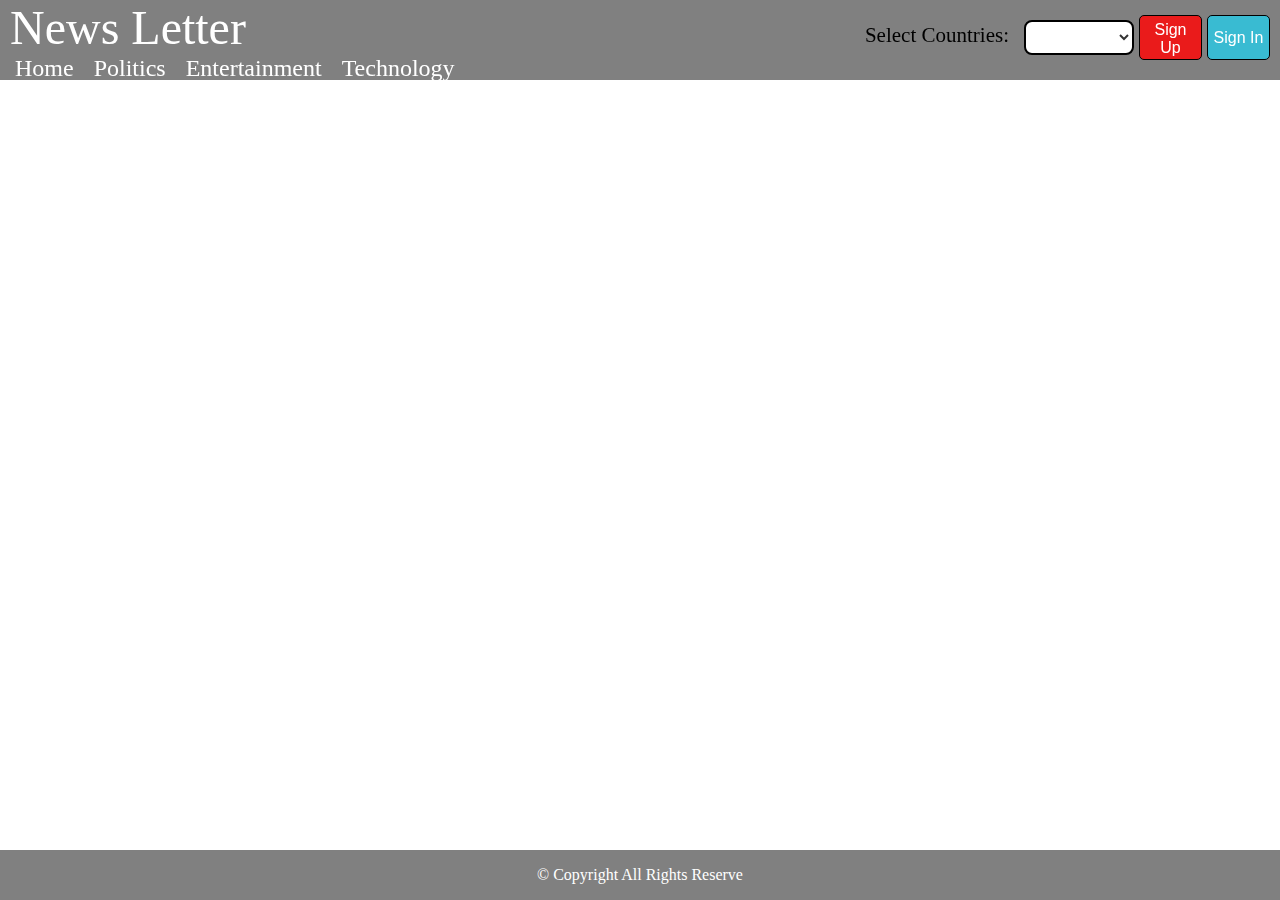
<file: index.html>
<!DOCTYPE html>
<html lang="en">
<head>
    <meta charset="UTF-8">
    <meta name="viewport" content="width=device-width, initial-scale=1.0">
    <title>Document</title>
    <link rel="stylesheet" href="style.css">
</head>
<body>
    <header>
      
        <nav>
            <div class="heading">
                <h2 class="heading">News Letter</h2>
                <ul>
                    <li><a href="index.html">Home </a></li>
                    <li> <a href="politics.html" target="_blank"> Politics</a></li>
                    <li><a href="entertainment.html" target="_blank">Entertainment</a></li>
                    <li><a href="technology.html" target="_blank">Technology</a></li>
                    
    
                  
                </ul>
            </div>
            

            <div class="header-content">
                <label for="select">Select Countries:</label>
                <select id="selectOption" onchange="window.location.href = this.value;">
                  <option> </option>
                  <option value="au.html"> India </option>
                  <option value="br.html"> Brazil </option>
                  <option value="ca.html"> Canada </option>
                  <option value="cn.html"> China </option>
                  <option value="de.html"> Germany </option>
                  <option value="in.html"> Australia </option>
                  <option value="il.html"> Israel </option>
                  <option value="it.html"> Italy </option>
                  <option value="jp.html"> Japan </option>
                  <option value="my.html"> Malaysia </option>
                  <option value="nz.html"> New Zealand </option>
                  <option value="ru.html"> Russia </option>
                  <option value="za.html"> South Africa </option>
                  <option value="kr.html"> South Korea </option>
                  <option value="ch.html"> Switzerland </option>
                  <option value="ae.html"> UAE </option>
                  <option value="gb.html"> UK </option>
                  <option value="ua.html"> Ukraine </option>
                  <option value="us.html"> US </option>
                </select>
                <button class="signup">Sign Up</button>
                <button class="signin">Sign In</button>
            </div>
        </nav>
        
    </header>
<main id="articles-container">
</main>

<footer>
    <p>© Copyright All Rights Reserve</p>
</footer>
<script src="script.js"></script>
</body>
</html>
</file>
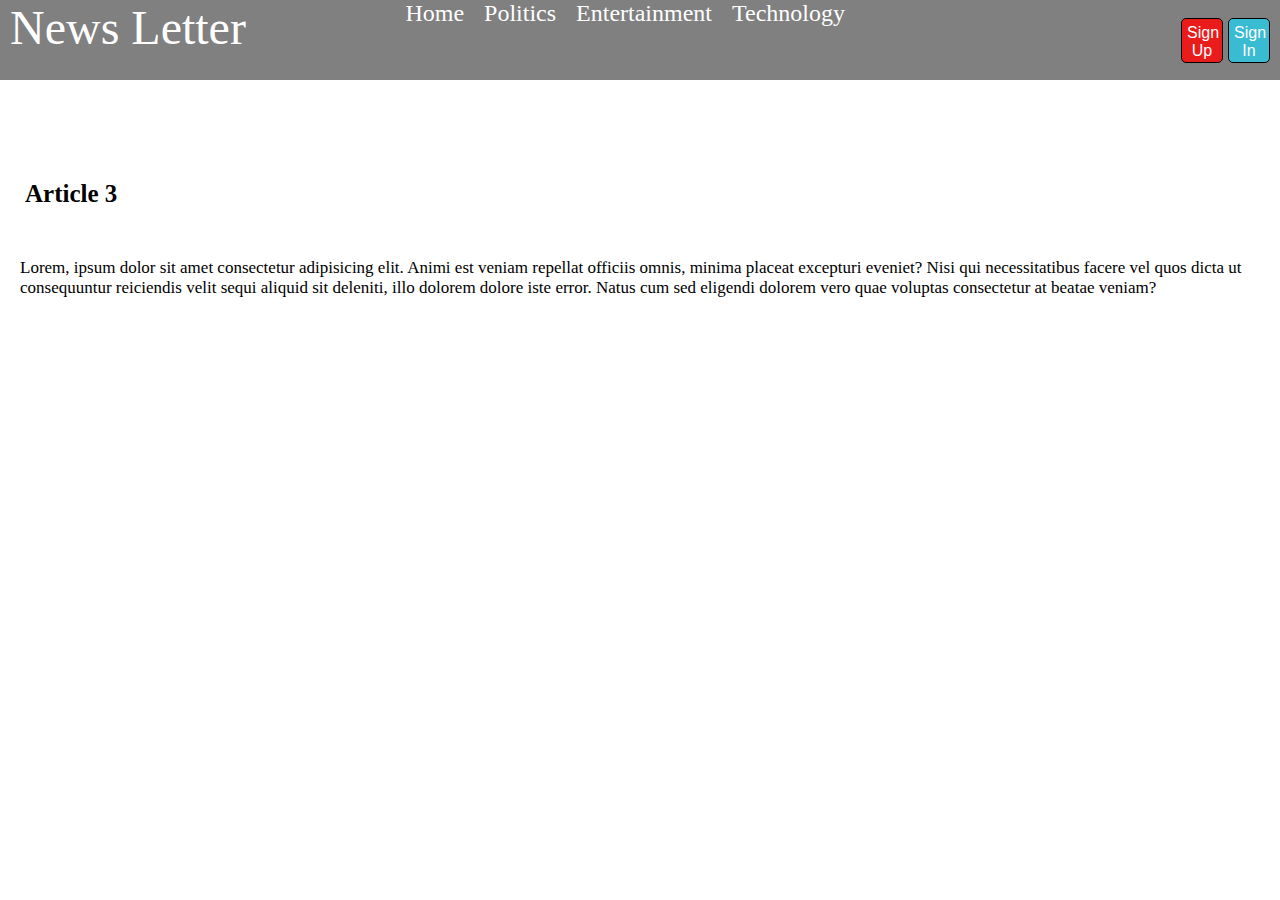
<file: article1.html>
<!DOCTYPE html>
<html lang="en">
<head>
    <meta charset="UTF-8">
    <meta name="viewport" content="width=device-width, initial-scale=1.0">
    <title>Document</title>
    <link rel="stylesheet" href="style.css">
</head>
<body>
    <header>
      
        <nav>
             <h2 class="heading">News Letter</h2>
            <ul>
                <li><a href="index.html">Home</a></li>
                <li> <a href="politics.html"> Politics</a></li>
                <li><a href="entertainment.html">Entertainment</a></li>
                <li><a href="technology.html">Technology</a></li>
                
            </ul>
        </nav>
        <div class="header-content">
            <button class="signup">Sign Up</button>
            <button class="signin">Sign In</button>
        </div>
    </header>
    <main>
        <div class="article-content">
            <h1 class="main-section">Article 3</h1>
            <p>Lorem, ipsum dolor sit amet consectetur adipisicing elit. Animi est veniam repellat officiis omnis, minima placeat excepturi eveniet? Nisi qui necessitatibus facere vel quos dicta ut consequuntur reiciendis velit sequi aliquid sit deleniti, illo dolorem dolore iste error. Natus cum sed eligendi dolorem vero quae voluptas consectetur at beatae veniam?</p>
        </div>
    </main>
</body>
</html>
</file>
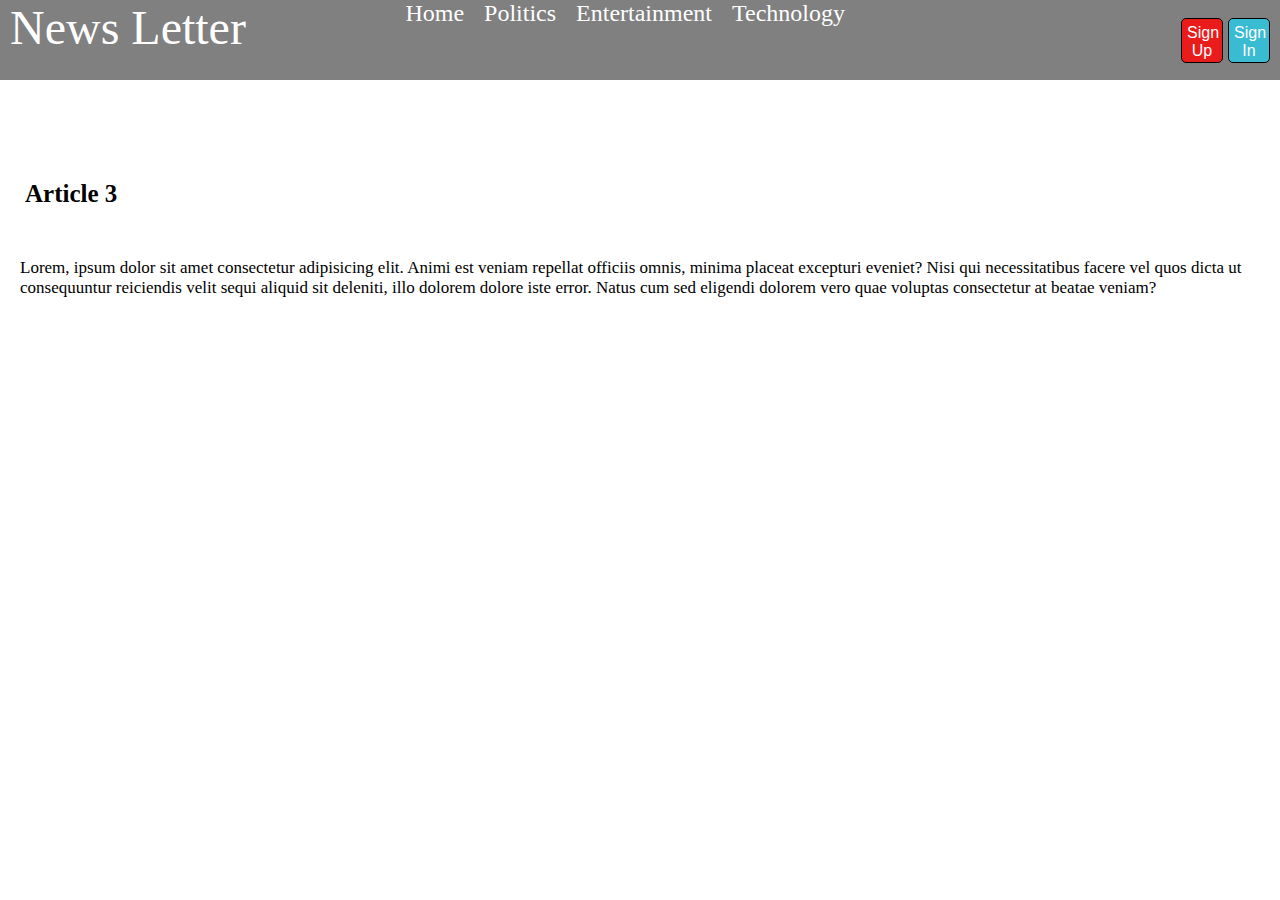
<file: article3.html>
<!DOCTYPE html>
<html lang="en">
<head>
    <meta charset="UTF-8">
    <meta name="viewport" content="width=device-width, initial-scale=1.0">
    <title>Document</title>
    <link rel="stylesheet" href="style.css">
</head>
<body>
    <header>
      
        <nav>
             <h2 class="heading">News Letter</h2>
            <ul>
                <li><a href="index.html">Home</a></li>
                <li> <a href="politics.html"> Politics</a></li>
                <li><a href="entertainment.html">Entertainment</a></li>
                <li><a href="technology.html">Technology</a></li>
                
            </ul>
        </nav>
        <div class="header-content">
            <button class="signup">Sign Up</button>
            <button class="signin">Sign In</button>
        </div>
    </header>
    <main>
        <div class="article-content">
            <h1 class="main-section">Article 3</h1>
            <p>Lorem, ipsum dolor sit amet consectetur adipisicing elit. Animi est veniam repellat officiis omnis, minima placeat excepturi eveniet? Nisi qui necessitatibus facere vel quos dicta ut consequuntur reiciendis velit sequi aliquid sit deleniti, illo dolorem dolore iste error. Natus cum sed eligendi dolorem vero quae voluptas consectetur at beatae veniam?</p>
        </div>
       
    </main>
</body>
</html>
</file>
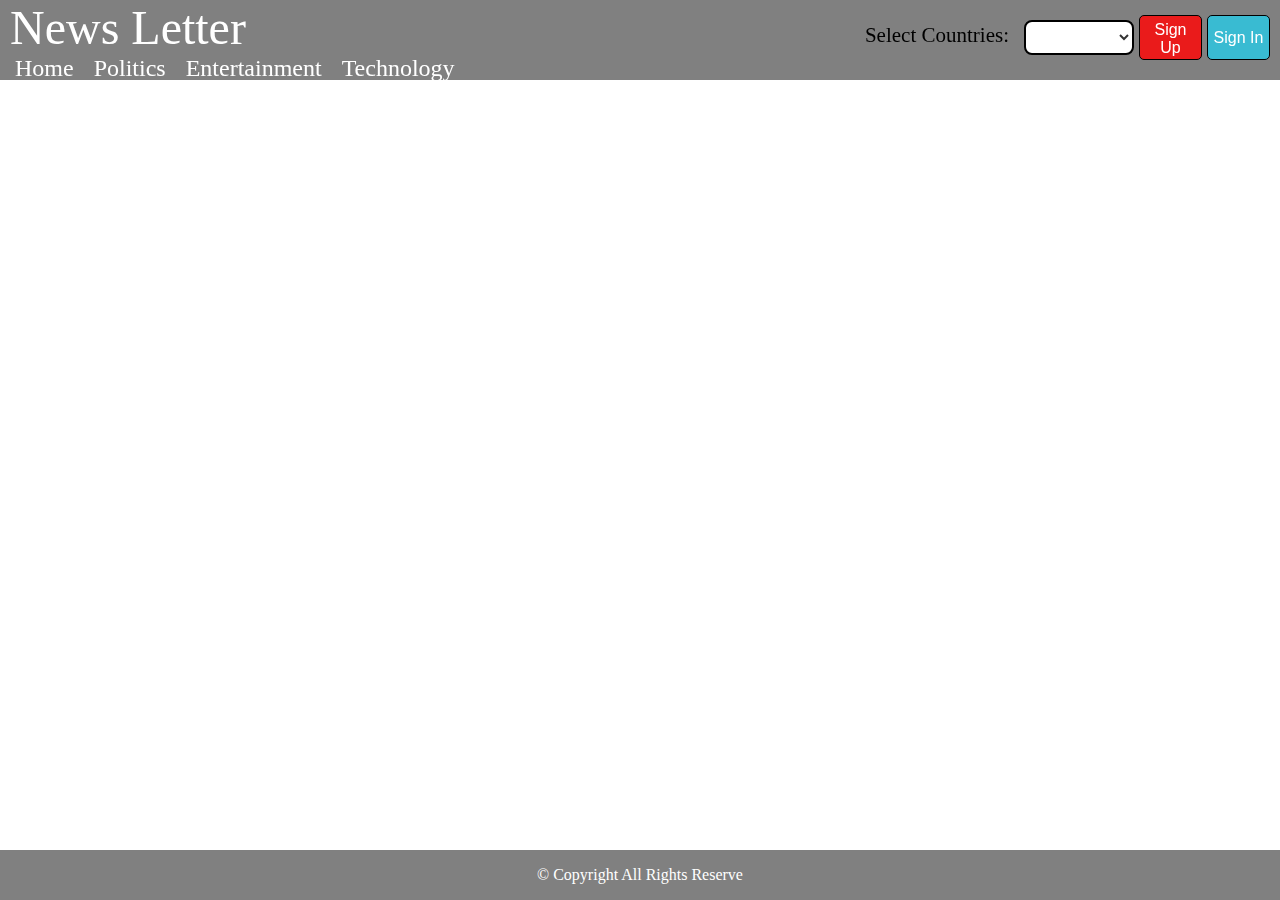
<file: br.html>
<!DOCTYPE html>
<html lang="en">
<head>
    <meta charset="UTF-8">
    <meta name="viewport" content="width=device-width, initial-scale=1.0">
    <title>News_Website</title>
    <link rel="stylesheet" href="style.css">
</head>

<body> 
    <header>
      
        <nav>
            <div class="heading">
                <h2 class="heading">News Letter</h2>
                <ul>
                    <li><a href="index.html">Home </a></li>
                    <li> <a href="politics.html" target="_blank"> Politics</a></li>
                    <li><a href="entertainment.html" target="_blank">Entertainment</a></li>
                    <li><a href="technology.html" target="_blank">Technology</a></li>
                    
    
                  
                </ul>
            </div>
            

            <div class="header-content">
                <label for="select">Select Countries:</label>
                <select id="selectOption" onchange="window.location.href = this.value;">
                  <option> </option>
                  <option value="index.html"> India </option>
                  <option value="br.html"> Brazil </option>
                  <option value="ca.html"> Canada </option>
                  <option value="cn.html"> China </option>
                  <option value="de.html"> Germany </option>
                  <option value="au.html"> Australia </option>
                  <option value="il.html"> Israel </option>
                  <option value="it.html"> Italy </option>
                  <option value="jp.html"> Japan </option>
                  <option value="my.html"> Malaysia </option>
                  <option value="nz.html"> New Zealand </option>
                  <option value="ru.html"> Russia </option>
                  <option value="za.html"> South Africa </option>
                  <option value="kr.html"> South Korea </option>
                  <option value="ch.html"> Switzerland </option>
                  <option value="ae.html"> UAE </option>
                  <option value="gb.html"> UK </option>
                  <option value="ua.html"> Ukraine </option>
                  <option value="us.html"> US </option>
                </select>
                <button class="signup">Sign Up</button>
                <button class="signin">Sign In</button>
            </div>
        </nav>
        
    </header>
<main id="articles-container">
</main>

<footer>
    <p>© Copyright All Rights Reserve</p>
</footer>



    <script>
        const main = document.getElementById('articles-container');
let data; 
let dataLength;

async function getData() {
    const res = await fetch("https://newsapi.org/v2/top-headlines?country=br&apiKey=b7ffdaf797634749b738eeea32fa6505")
    const result = await res.json();
    data = result.articles;
    dataLength = data.length;
    console.log("\n : data:", data)

    renderUI();
}

getData();

function renderUI() {
    for(let i=0; i<dataLength; i++) {
        const article = document.createElement('article');
        article.innerHTML = `
            <img class="article-image" src="${data[i].urlToImage}" alt="news"/>
            <div class="article-content">
                <h1>${data[i].title}</h1>
                <p>${data[i].description}</p>
                <p> Author: ${data[i].author}  </p>
                <a href="${data[i].url}"  target="_blank"> Read More...  </a>
            </div>
        `;
        main.appendChild(article);
    }
}

 </script>
</body>
</html>
</file>
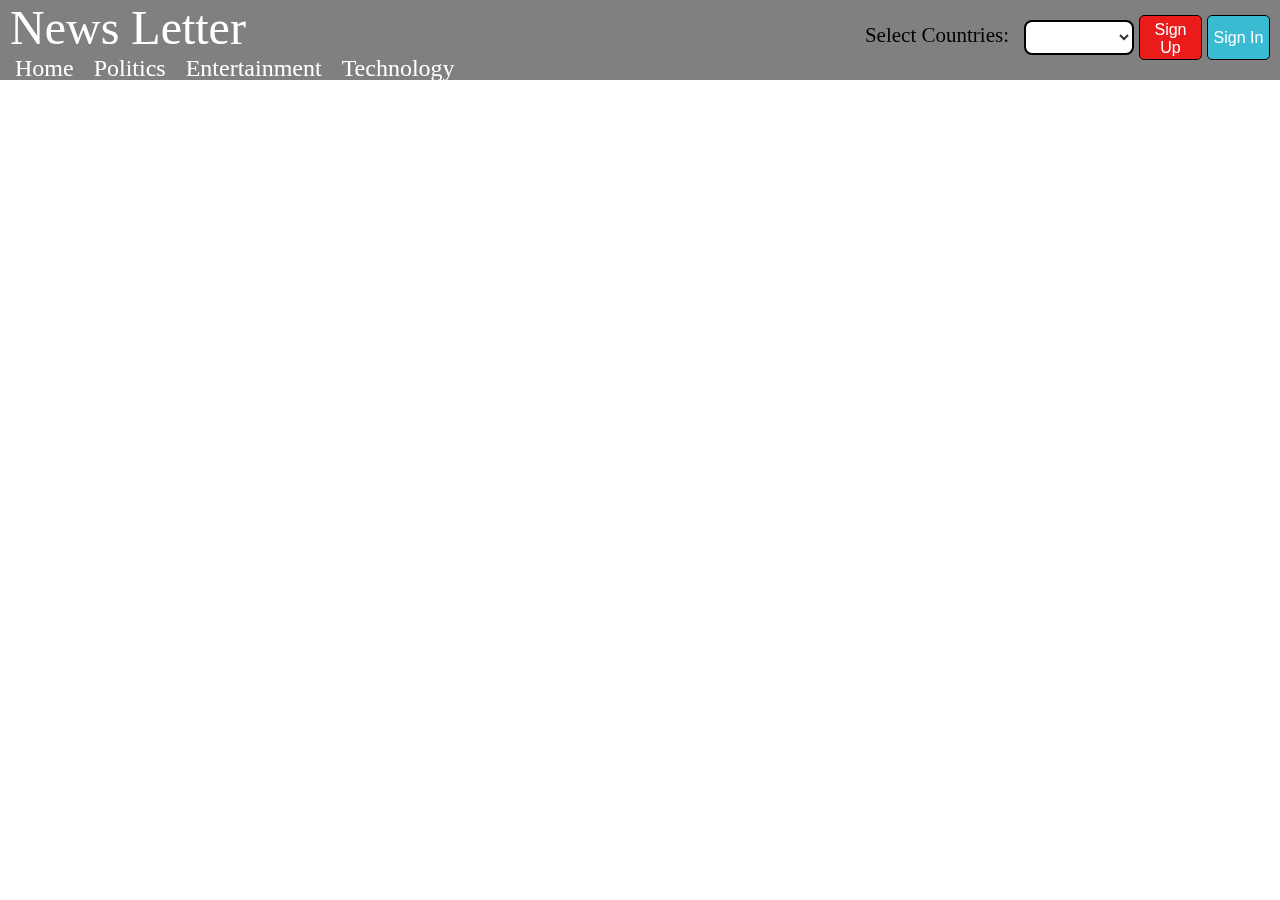
<file: entertainment.html>
<!DOCTYPE html>
<html lang="en">
<head>
    <meta charset="UTF-8">
    <meta name="viewport" content="width=device-width, initial-scale=1.0">
    <title>Document</title>
    <link rel="stylesheet" href="style.css">
</head>
<body>
    <header>
      
        <nav>
            <div class="heading">
                <h2 class="heading">News Letter</h2>
                <ul>
                    <li><a href="index.html">Home </a></li>
                    <li> <a href="politics.html" target="_blank"> Politics</a></li>
                    <li><a href="entertainment.html" target="_blank">Entertainment</a></li>
                    <li><a href="technology.html" target="_blank">Technology</a></li>
                    
    
                  
                </ul>
            </div>
            

            <div class="header-content">
                <label for="select">Select Countries:</label>
                <select id="selectOption" onchange="window.location.href = this.value;">
                  <option> </option>
                  <option value="index.html"> India </option>
                  <option value="br.html"> Brazil </option>
                  <option value="ca.html"> Canada </option>
                  <option value="cn.html"> China </option>
                  <option value="de.html"> Germany </option>
                  <option value="au.html"> Australia </option>
                  <option value="il.html"> Israel </option>
                  <option value="it.html"> Italy </option>
                  <option value="jp.html"> Japan </option>
                  <option value="my.html"> Malaysia </option>
                  <option value="nz.html"> New Zealand </option>
                  <option value="ru.html"> Russia </option>
                  <option value="za.html"> South Africa </option>
                  <option value="kr.html"> South Korea </option>
                  <option value="ch.html"> Switzerland </option>
                  <option value="ae.html"> UAE </option>
                  <option value="gb.html"> UK </option>
                  <option value="ua.html"> Ukraine </option>
                  <option value="us.html"> US </option>
                </select>
                <button class="signup">Sign Up</button>
                <button class="signin">Sign In</button>
            </div>
        </nav>
        
    </header>
        </nav>
        
    </header>
    <main id="articles-container">
        <!-- <div class="main-section">
            <div class="main-content">
                <img src="/images/news1.jpg " alt="">
                <div class="content">
                    <a href="article1.html"><h2>Article 1</h2></a>
                    <p>Lorem ipsum dolor sit amet consectetur adipisicing elit. Architecto, quidem aliquam. Neque ipsum dolorem accusantium </p>
                </div>
               
            </div>
            </div> -->
    </main>
    <script>
        const main = document.getElementById('articles-container');
        let data;
        let dataLength;
        
        async function getData() {
            const res = await fetch("https://newsapi.org/v2/top-headlines?country=in&category=entertainment&apiKey=b7ffdaf797634749b738eeea32fa6505")
            const result = await res.json();
            data = result.articles;
            dataLength = data.length;
            console.log("\n : data:", data)
        
            renderUI();
        }
        
        getData();
        
        function renderUI() {
            for(let i=0; i<dataLength; i++) {
                const article = document.createElement('article');
                article.innerHTML = `
                    <img class="article-image" src="${data[i].urlToImage}" alt="news"/>
                    <div class="article-content">
                        <h1>${data[i].title}</h1>
                        <p>${data[i].description}</p>
                        <p> Author: ${data[i].author}  </p>
                        <a href="${data[i].url}"  target="_blank"> Read More...  </a>
                    </div>
                `;
                main.appendChild(article);
            }
        }
        
         </script>
</body>
</html>
</file>
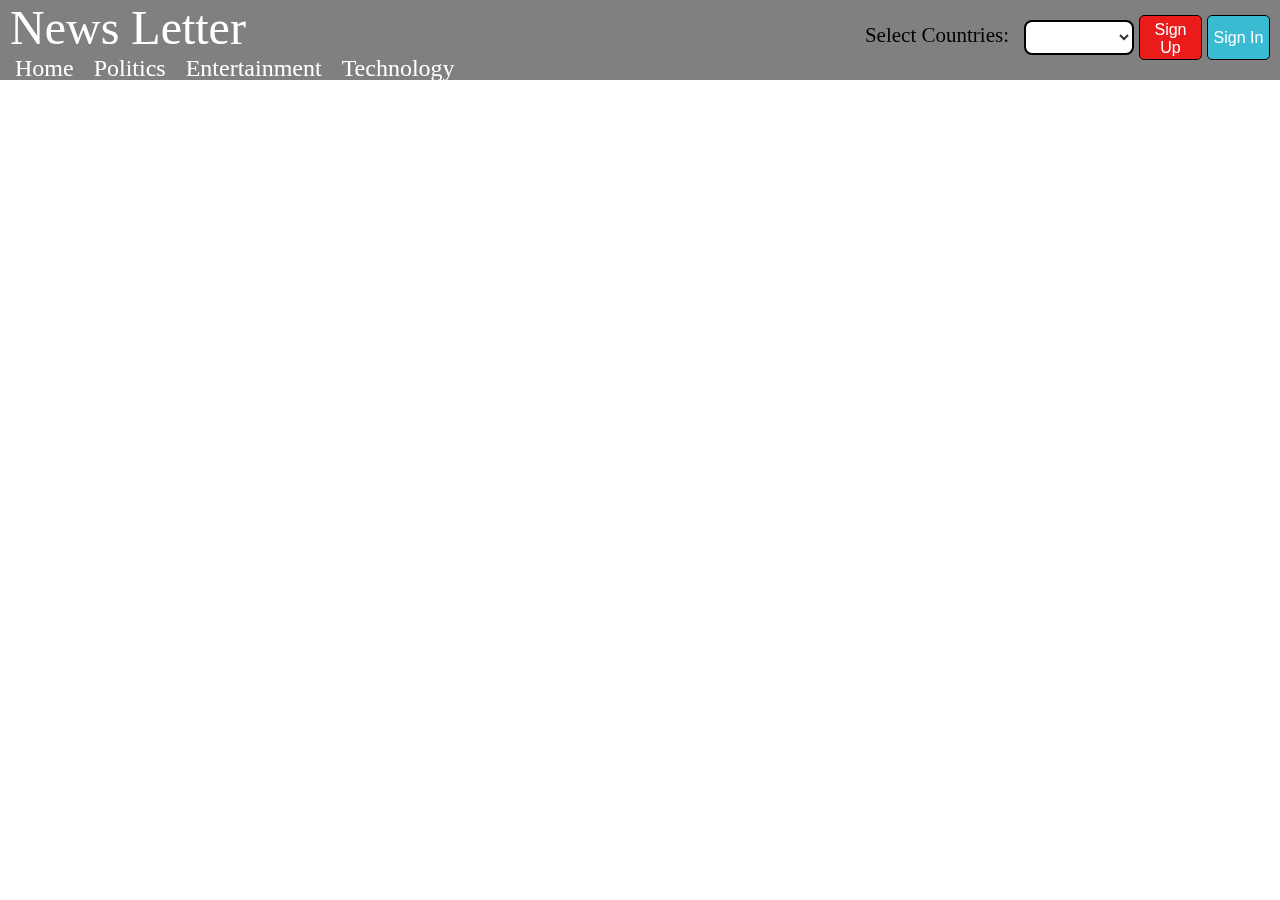
<file: politics.html>
<!DOCTYPE html>
<html lang="en">
<head>
    <meta charset="UTF-8">
    <meta name="viewport" content="width=device-width, initial-scale=1.0">
    <title>Document</title>
    <link rel="stylesheet" href="style.css">
</head>
<body>
    <header>
      
        <nav>
            <div class="heading">
                <h2 class="heading">News Letter</h2>
                <ul>
                    <li><a href="index.html">Home </a></li>
                    <li> <a href="politics.html" target="_blank"> Politics</a></li>
                    <li><a href="entertainment.html" target="_blank">Entertainment</a></li>
                    <li><a href="technology.html" target="_blank">Technology</a></li>
                    
    
                  
                </ul>
            </div>
            

            <div class="header-content">
                <label for="select">Select Countries:</label>
                <select id="selectOption" onchange="window.location.href = this.value;">
                  <option> </option>
                  <option value="au.html"> India</option>
                  <option value="br.html"> Brazil </option>
                  <option value="ca.html"> Canada </option>
                  <option value="cn.html"> China </option>
                  <option value="de.html"> Germany </option>
                  <option value="in.html"> Australia</option>
                  <option value="il.html"> Israel </option>
                  <option value="it.html"> Italy </option>
                  <option value="jp.html"> Japan </option>
                  <option value="my.html"> Malaysia </option>
                  <option value="nz.html"> New Zealand </option>
                  <option value="ru.html"> Russia </option>
                  <option value="za.html"> South Africa </option>
                  <option value="kr.html"> South Korea </option>
                  <option value="ch.html"> Switzerland </option>
                  <option value="ae.html"> UAE </option>
                  <option value="gb.html"> UK </option>
                  <option value="ua.html"> Ukraine </option>
                  <option value="us.html"> US </option>
                </select>
                <button class="signup">Sign Up</button>
                <button class="signin">Sign In</button>
            </div>
        </nav>
        
    </header>
    <main id="articles-container">
    </main>
    <script>
        const main = document.getElementById('articles-container');
        let data;
        let dataLength;
        
        async function getData() {
            const res = await fetch("https://newsapi.org/v2/top-headlines?country=in&category=Polotics&apiKey=b7ffdaf797634749b738eeea32fa6505")
            const result = await res.json();
            data = result.articles;
            dataLength = data.length;
            console.log("\n : data:", data)
        
            renderUI();
        }
        
        getData();
        
        function renderUI() {
            for(let i=0; i<dataLength; i++) {
                const article = document.createElement('article');
                article.innerHTML = `
                    <img class="article-image" src="${data[i].urlToImage}" alt="news"/>
                    <div class="article-content">
                        <h1>${data[i].title}</h1>
                        <p>${data[i].description}</p>
                        <p> Author: ${data[i].author}  </p>
                        <a href="${data[i].url}"  target="_blank"> Read More...  </a>
                    </div>
                `;
                main.appendChild(article);
            }
        }
        
         </script>
</body>
</html>
</file>
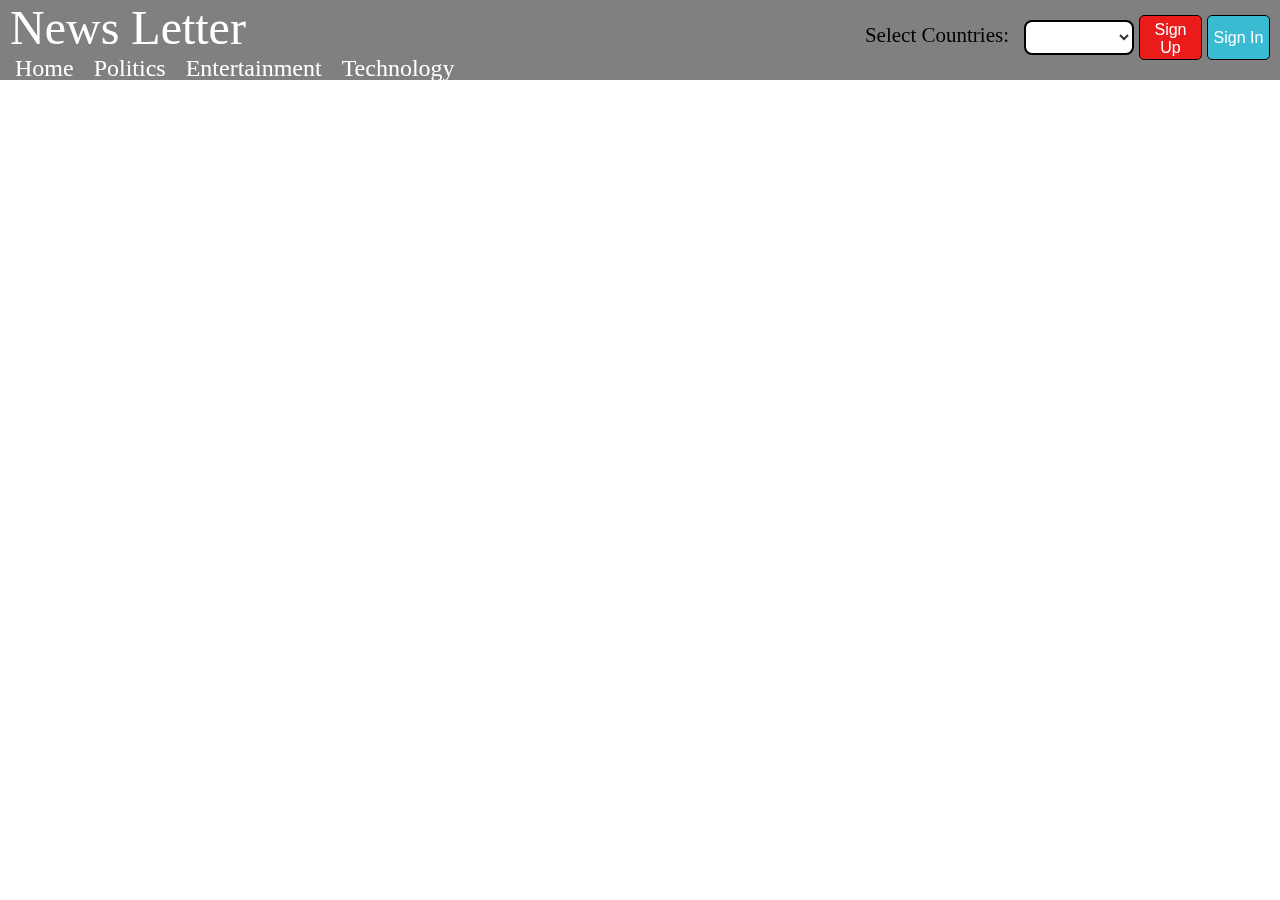
<file: technology.html>
<!DOCTYPE html>
<html lang="en">
<head>
    <meta charset="UTF-8">
    <meta name="viewport" content="width=device-width, initial-scale=1.0">
    <title>Document</title>
    <link rel="stylesheet" href="style.css">
</head>
<body>
    <header>
      
        <nav>
            <div class="heading">
                <h2 class="heading">News Letter</h2>
                <ul>
                    <li><a href="index.html">Home </a></li>
                    <li> <a href="politics.html" target="_blank"> Politics</a></li>
                    <li><a href="entertainment.html" target="_blank">Entertainment</a></li>
                    <li><a href="technology.html" target="_blank">Technology</a></li>
                    
    
                  
                </ul>
            </div>
            

            <div class="header-content">
                <label for="select">Select Countries:</label>
                <select id="selectOption" onchange="window.location.href = this.value;">
                  <option> </option>
                  <option value="index.html"> India </option>
                  <option value="br.html"> Brazil </option>
                  <option value="ca.html"> Canada </option>
                  <option value="cn.html"> China </option>
                  <option value="de.html"> Germany </option>
                  <option value="au.html"> Australia </option>
                  <option value="il.html"> Israel </option>
                  <option value="it.html"> Italy </option>
                  <option value="jp.html"> Japan </option>
                  <option value="my.html"> Malaysia </option>
                  <option value="nz.html"> New Zealand </option>
                  <option value="ru.html"> Russia </option>
                  <option value="za.html"> South Africa </option>
                  <option value="kr.html"> South Korea </option>
                  <option value="ch.html"> Switzerland </option>
                  <option value="ae.html"> UAE </option>
                  <option value="gb.html"> UK </option>
                  <option value="ua.html"> Ukraine </option>
                  <option value="us.html"> US </option>
                </select>
                <button class="signup">Sign Up</button>
                <button class="signin">Sign In</button>
            </div>
        </nav>
        
    </header>
        </nav>
        
    </header>
    <main id="articles-container">
        <!-- <div class="main-section">
        <div class="main-content">
            <img src="/images/news1.jpg " alt="">
            <div class="content">
                <a href="article1.html"><h2>Article 1</h2></a>
                <p>Lorem ipsum dolor sit amet consectetur adipisicing elit. Architecto, quidem aliquam. Neque ipsum dolorem accusantium </p>
            </div>
           
        </div>
        </div> -->
    </main>
    <script>
        const main = document.getElementById('articles-container');
        let data;
        let dataLength;
        
        async function getData() {
            const res = await fetch("https://newsapi.org/v2/top-headlines?country=in&category=technology&apiKey=b7ffdaf797634749b738eeea32fa6505")
            const result = await res.json();
            data = result.articles;
            dataLength = data.length;
            console.log("\n : data:", data)
        
            renderUI();
        }
        
        getData();
        
        function renderUI() {
            for(let i=0; i<dataLength; i++) {
                const article = document.createElement('article');
                article.innerHTML = `
                    <img class="article-image" src="${data[i].urlToImage}" alt="news"/>
                    <div class="article-content">
                        <h1>${data[i].title}</h1>
                        <p>${data[i].description}</p>
                        <p> Author: ${data[i].author}  </p>
                        <a href="${data[i].url}"  target="_blank"> Read More...  </a>
                    </div>
                `;
                main.appendChild(article);
            }
        }
        
         </script>
</body>
</html>
</file>
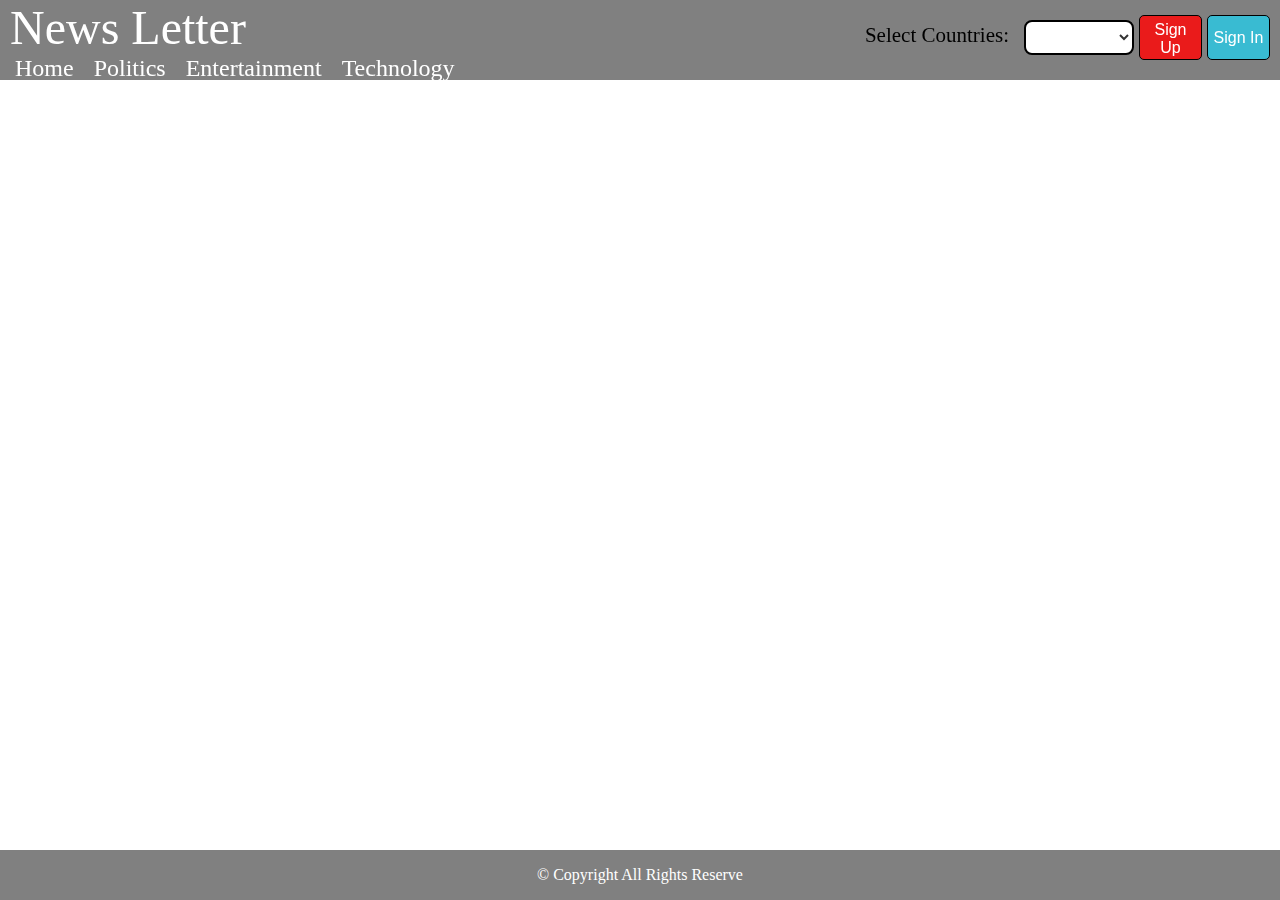
<file: us.html>
<!DOCTYPE html>
<html lang="en">
<head>
    <meta charset="UTF-8">
    <meta name="viewport" content="width=device-width, initial-scale=1.0">
    <title>News_Website</title>
    <link rel="stylesheet" href="style.css">
</head>

<body> 
    <header>
      
        <nav>
            <div class="heading">
                <h2 class="heading">News Letter</h2>
                <ul>
                    <li><a href="index.html">Home </a></li>
                    <li> <a href="politics.html" target="_blank"> Politics</a></li>
                    <li><a href="entertainment.html" target="_blank">Entertainment</a></li>
                    <li><a href="technology.html" target="_blank">Technology</a></li>
                    
    
                  
                </ul>
            </div>
            

            <div class="header-content">
                <label for="select">Select Countries:</label>
                <select id="selectOption" onchange="window.location.href = this.value;">
                  <option> </option>
                  <option value="index.html"> India </option>
                  <option value="br.html"> Brazil </option>
                  <option value="ca.html"> Canada </option>
                  <option value="cn.html"> China </option>
                  <option value="de.html"> Germany </option>
                  <option value="au.html"> Australia </option>
                  <option value="il.html"> Israel </option>
                  <option value="it.html"> Italy </option>
                  <option value="jp.html"> Japan </option>
                  <option value="my.html"> Malaysia </option>
                  <option value="nz.html"> New Zealand </option>
                  <option value="ru.html"> Russia </option>
                  <option value="za.html"> South Africa </option>
                  <option value="kr.html"> South Korea </option>
                  <option value="ch.html"> Switzerland </option>
                  <option value="ae.html"> UAE </option>
                  <option value="gb.html"> UK </option>
                  <option value="ua.html"> Ukraine </option>
                  <option value="us.html"> US </option>
                </select>
                <button class="signup">Sign Up</button>
                <button class="signin">Sign In</button>
            </div>
        </nav>
        
    </header>
        </nav>
        
    </header>
<main id="articles-container">
</main>

<footer>
    <p>© Copyright All Rights Reserve</p>
</footer>



    <script>const main = document.getElementById('articles-container');
let data; 
let dataLength;

async function getData() {
    const res = await fetch("https://newsapi.org/v2/top-headlines?country=us&apiKey=b7ffdaf797634749b738eeea32fa6505")
    const result = await res.json();
    data = result.articles;
    dataLength = data.length;
    console.log("\n : data:", data)

    renderUI();
}

getData();

function renderUI() {
    for(let i=0; i<dataLength; i++) {
        const article = document.createElement('article');
        article.innerHTML = `
            <img class="article-image" src="${data[i].urlToImage}" alt="news"/>
            <div class="article-content">
                <h1>${data[i].title}</h1>
                <p>${data[i].description}</p>
                <p> Author: ${data[i].author}  </p>
                <a href="${data[i].url}"  target="_blank"> Read More...  </a>
            </div>
        `;
        main.appendChild(article);
    }
}

 </script>
</body>
</html>
</file>
<file: style.css>
*{
    margin: 0;
    padding: 0;
    box-sizing: border-box;
}

header{
    background-color: gray;
    display: flex;
    flex-direction: row;
    justify-content: space-between;
    padding-left: 10px;
    padding-right: 10px;
    height: 80px;
    width: 100%;
    position: fixed;
    top: 0;
    z-index: 1;
   

}
nav{
    display: flex;
    width: 100%;
    justify-content: center;
    /* background-color: black; */
    padding-bottom: 5px;
   
}
.heading{
    display: flex;
    width: 50%;
    flex-direction: column;
    justify-content: flex-start;
    align-items: flex-start;
}
nav h2{
    font-size: 3rem;
    display: flex;
    color: white;
    font-weight: 500;
}
nav ul{
    display: flex;
    flex-direction: row;
    gap: 10px;
    list-style: none;
}

nav ul li a{
    margin: 5px;
    text-decoration: none;
    color: white;
    font-size: 1.5rem;
}
nav ul li a:hover{
    color: blue;
}
.header-content{
    width: 50%;
    display: flex;
    align-items: center;
    justify-content: right;
    gap: 5px;
}
label {
    margin-left: 50px;
    margin-right:10px; 
    font-size: 21px;
    padding-bottom: 5px;

  }
  
  select {
    padding: 8px 12px; 
    border: 2px solid black; 
    border-radius: 8px; 
    background-color: white;
    color: #333; 
    height: 35px;
    width: 110px;
  }
  
  option {
    background-color: #f0f0f0;
    color: #333; 
  }
.header-content button{
    font-size: 1rem;
    border: 1px solid black;
    border-radius: 5px;
    font-weight: 500;
    padding: 5px;
    height: 45px;
}
.signup{
    background-color: rgba(240, 21, 21, 0.945);
    color: white;
    width: 10%;
}

.signin{
    background-color: rgba(40, 200, 228, 0.815);
    color: white;
    width: 10%;
}
.header-content button:hover{
    background-color: rgb(8, 8, 6);
}
.main-section{
    margin: 80px 5px 50px 5px;
    display: flex;
    flex-direction: column;
}
main img{
    width: 10rem;
    height: 10rem;
    border: none;
    border-radius: 2px;
}

.main-content h1{
    align-items: center;
}
article {
    display: flex;
    margin-bottom: 20px;
    background-color: #95666624; 
    padding: 10px;
    border-radius: 10px; 
    box-shadow: 0 2px 4px rgba(0, 0, 0, 0.1); 
}

article:hover {
    background-color: #95666646; 
}
.article-image {
    height: auto;
    width: 350px;
    border-radius: 10px;
    border: 3px solid #5884b0; 
}

.article-content {
    padding: 20px; 
}

.article-content h1 {
    font-size: 25px; 
}

.article-content p {
    font-size: 17px; 
}

.article-content a {
    color: blue;
}

main a {
    text-decoration: none;
    color: #2c3e50; 
}

main a:hover {
    color: #34495e; 
}


main{
  margin-top: 80px;
} 

footer{
    height: 50px;
    background-color: gray;
    display: flex;
    align-items: center;
    justify-content: center;
    position: fixed;
    z-index: 1;
    bottom: 0;
    width: 100%;
    
}
footer p{
    color: white;
    font-size: 1rem;

}
</file>
